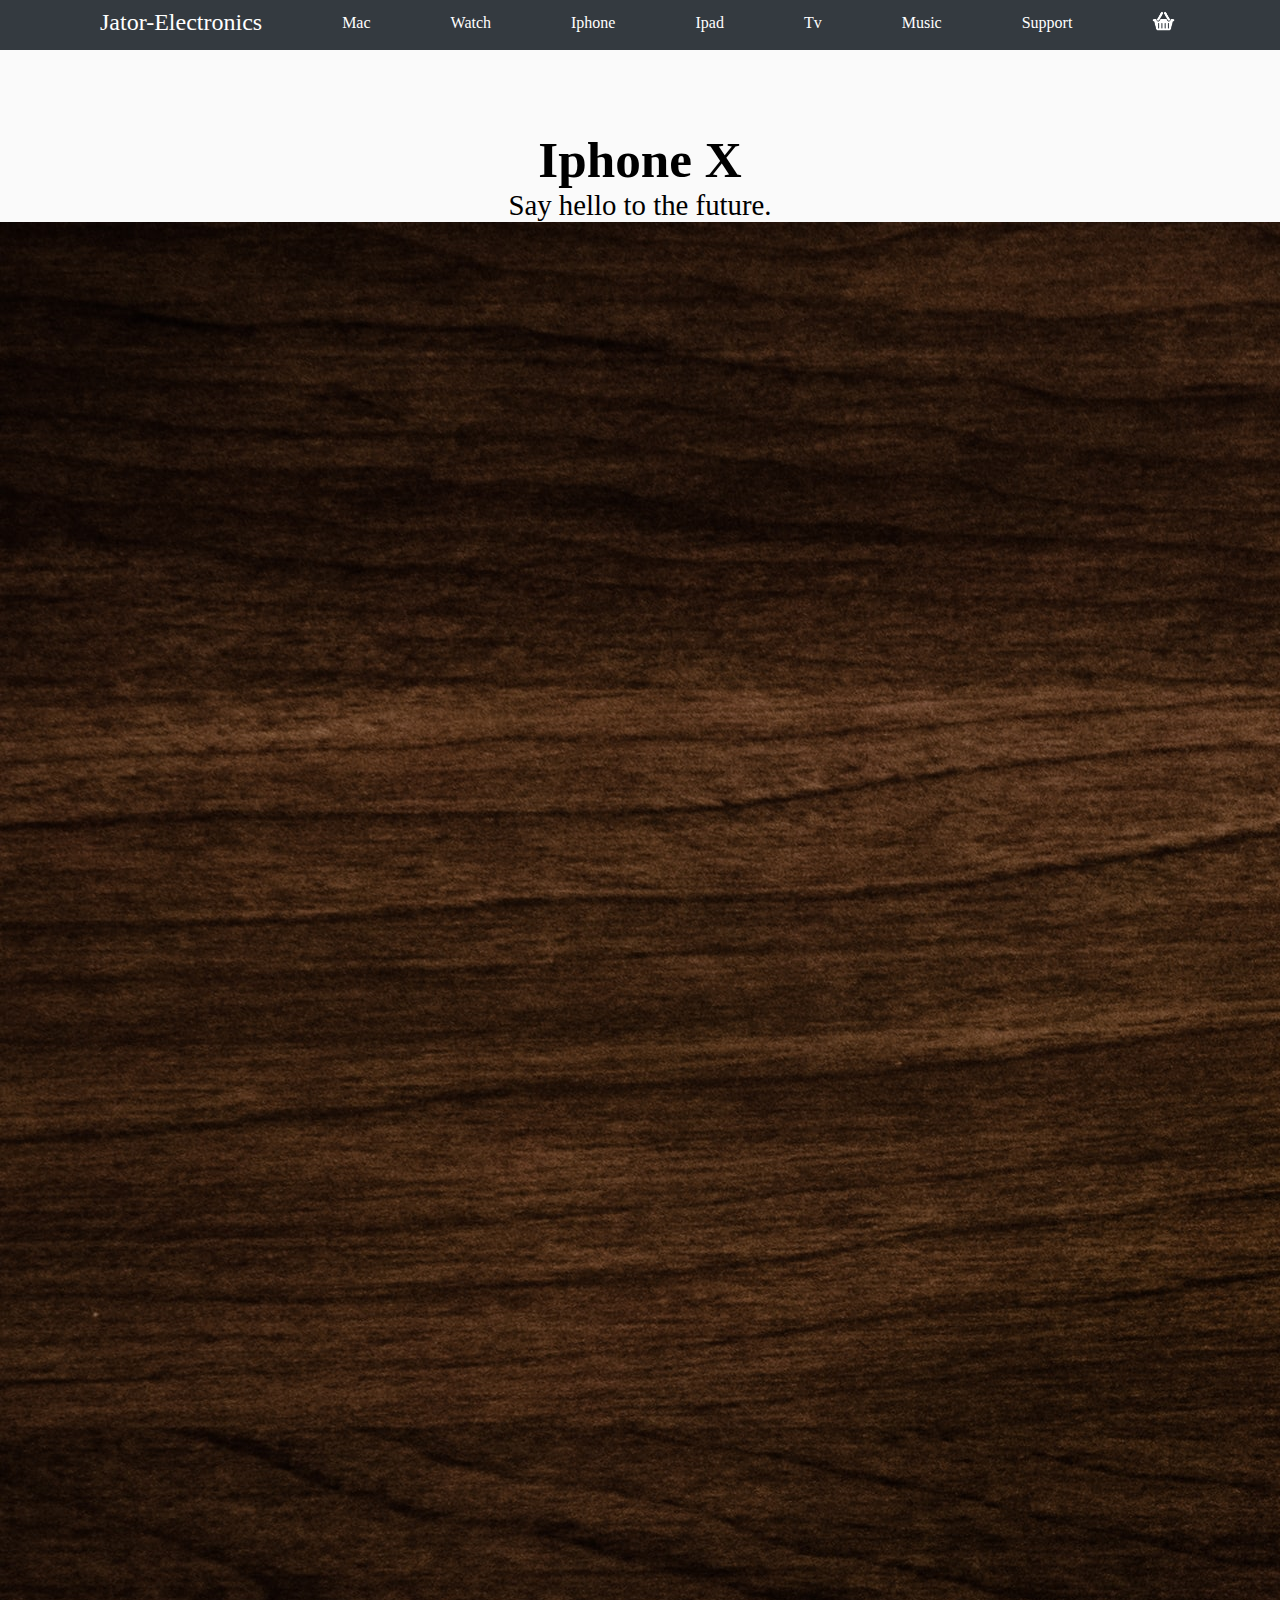
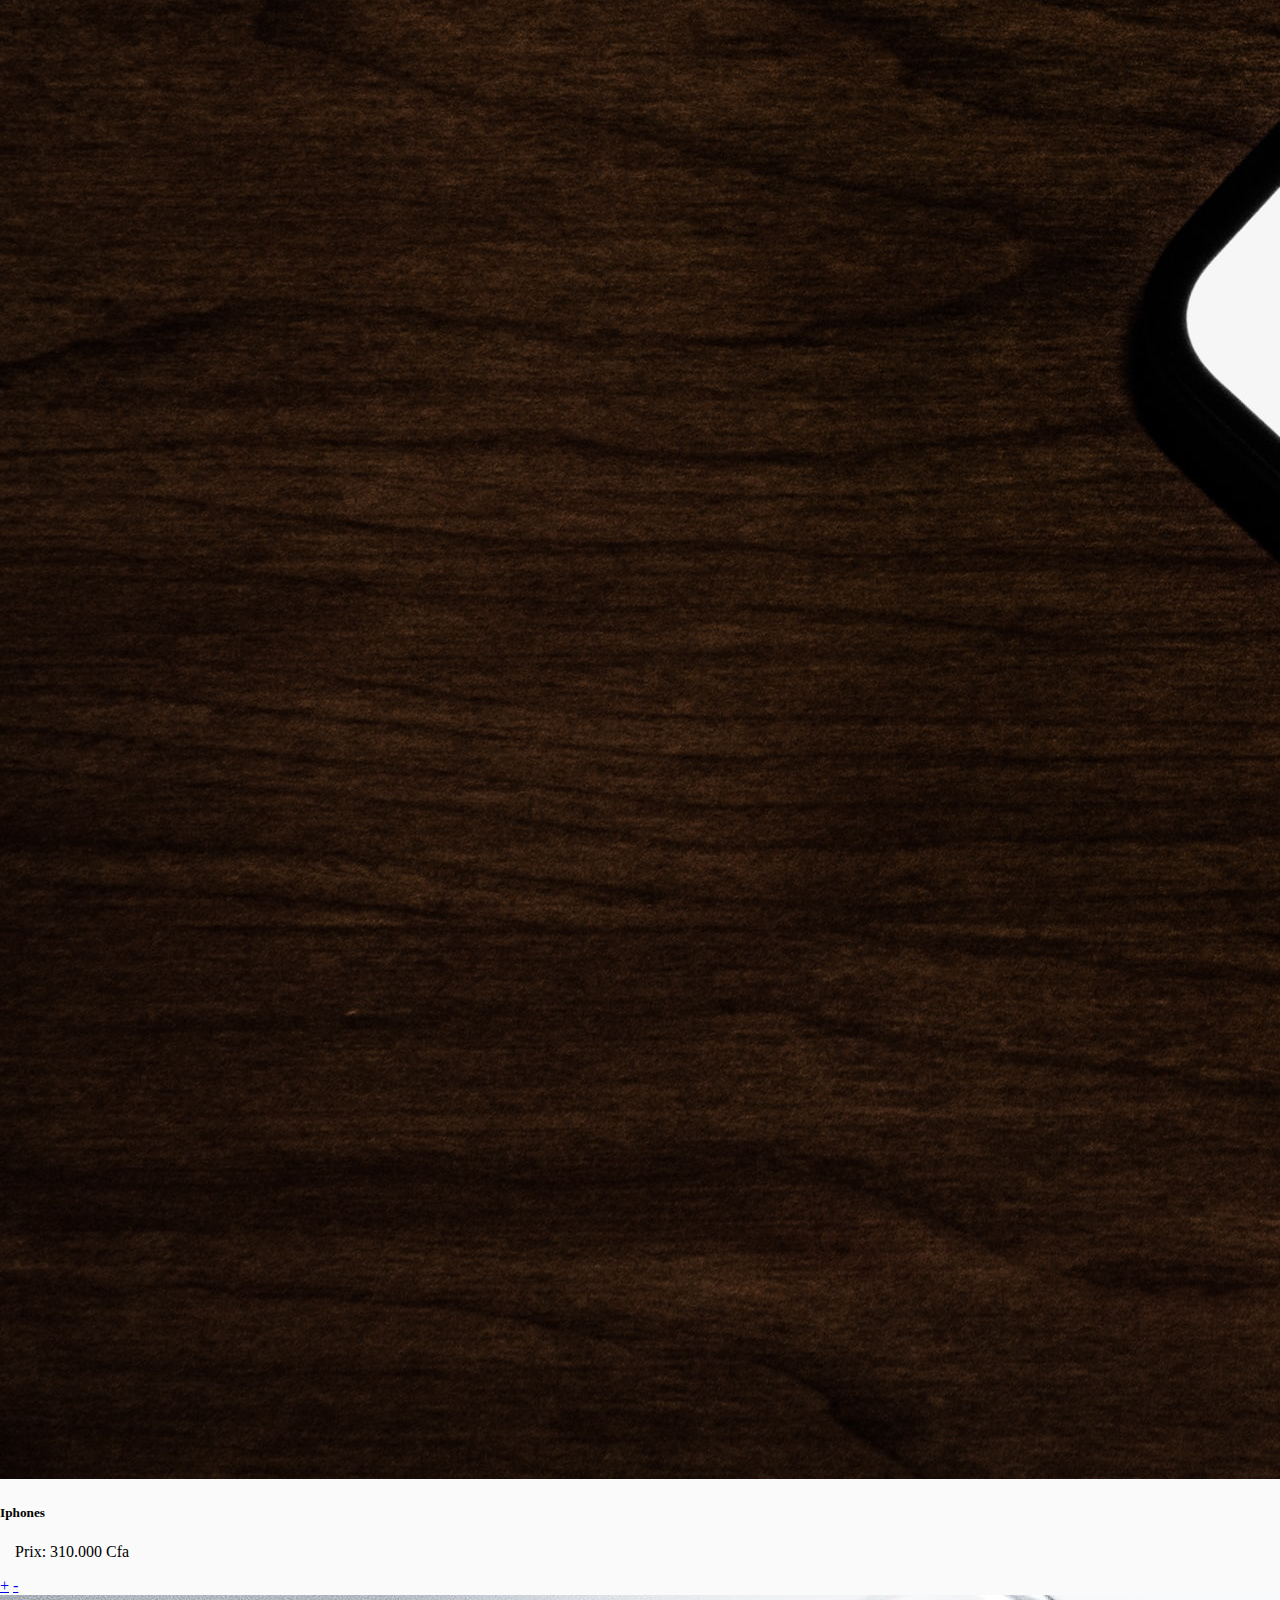
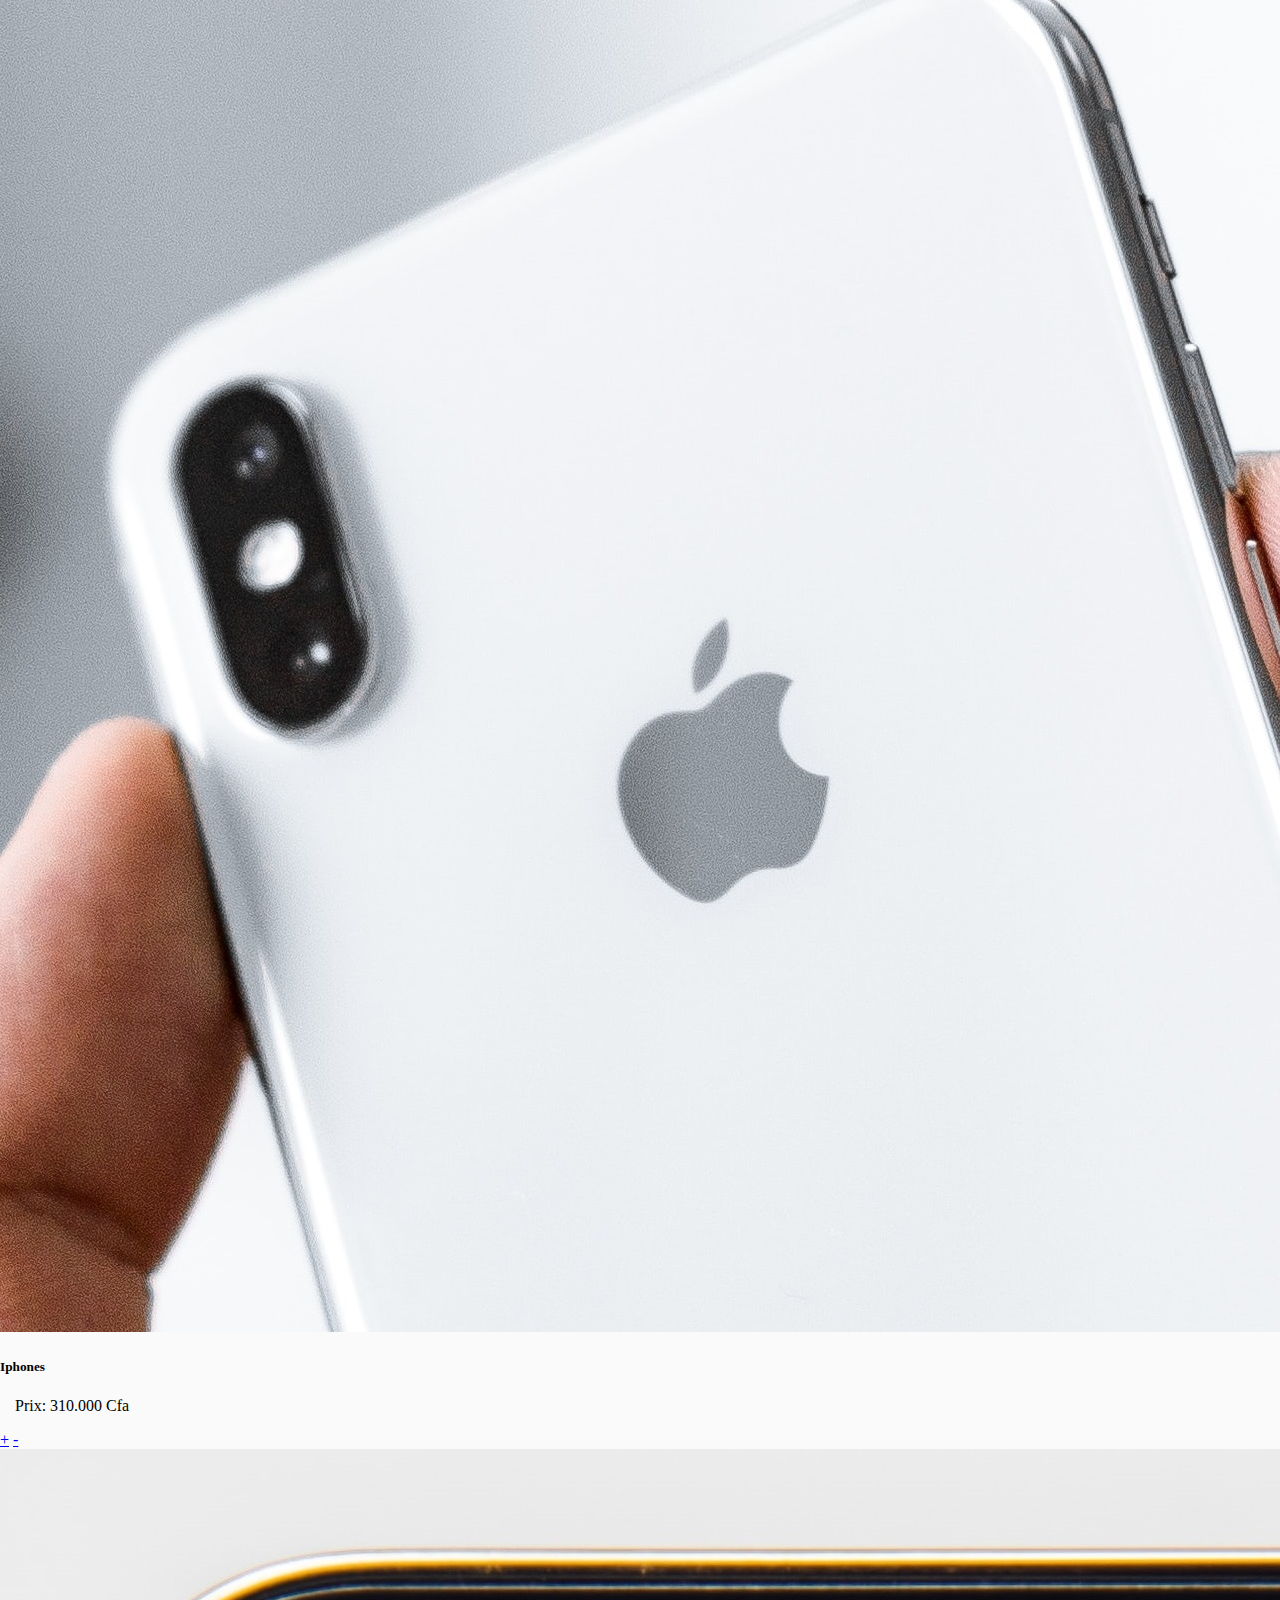
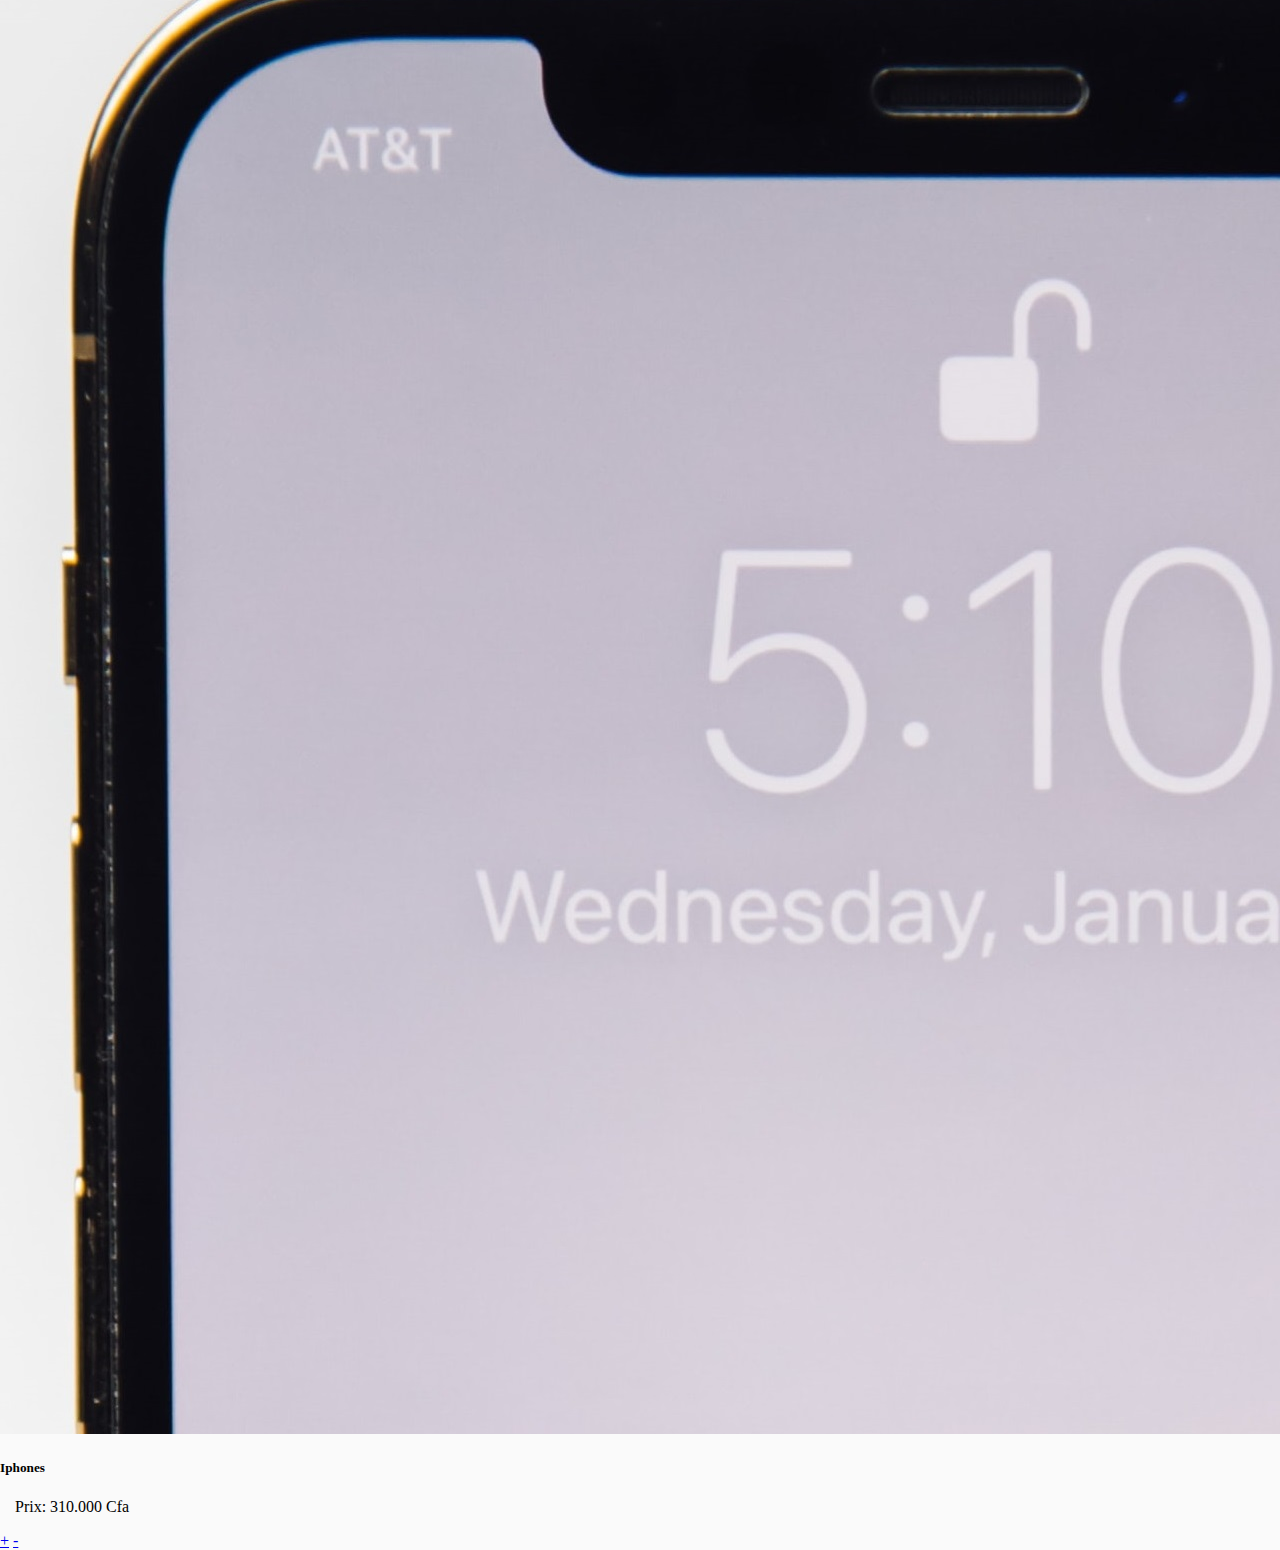
<file: iphone.html>
<!DOCTYPE html>
 <html>
      <head>
	        <meta charset="utf-8">
			<title> Jator-Electronics</title>
			<link rel="stylesheet" type="text/css" href="style.css">
            <link href="https://cdn.jsdelivr.net/npm/bootstrap@5.3.0-alpha1/dist/css/bootstrap.min.css" rel="stylesheet" integrity="sha384-GLhlTQ8iRABdZLl6O3oVMWSktQOp6b7In1Zl3/Jr59b6EGGoI1aFkw7cmDA6j6gD" crossorigin="anonymous">

				
	  </head>
	  <body>
	       
			<div class="navbg">
			   <ul class="mainmenu">
			   	   <li style="font-size: 24px; margin-top: -5px;"><a href="Index.html">Jator-Electronics</a></li>
			       <li><a href="mac.html">Mac</a></li>
				   <li><a href="watches.html">Watch</a></li>
				   <li><a href="iphone.html">Iphone</a></li>
				   <li><a href="#">Ipad</a></li>
				   <li><a href="#">Tv</a></li>
				   <li><a href="#">Music</a></li>
				   <li><a href="#">Support</a></li>
				   <li><a href="panier.html"><img class="icones" src="icones/shopping-cart.png"></a></li>
			   </ul>
			</div>
			
			<section class="sectionone" >
			    <div class="hook">Iphone X</div>
				<span>Say hello to the future.</span>
			</section>

            <div class="container text-center">
				<div class="row">
				  <div class="col">
					<div class="card" style="width: 18rem;">
						<img src="images/phone1.jpg" class="card-img-top" alt="...">
						<div class="card-body">
						  <h5 class="card-title">Iphones</h5>
						  <p class="card-text"> Prix: 310.000 Cfa</p>
						  <a href="#" class="btn btn-primary">+</a>
						  <a href="#" class="btn btn-primary">-</a>
						</div>
					  </div>
				  </div>
				  <div class="col">
					<div class="card" style="width: 18rem;">
						<img src="images/phone2.jpg" class="card-img-top" alt="...">
						<div class="card-body">
						  <h5 class="card-title">Iphones</h5>
						  <p class="card-text">Prix: 310.000 Cfa</p>
						  <a href="#" class="btn btn-primary">+</a>
						  <a href="#" class="btn btn-primary">-</a>
						</div>
					  </div>
				  </div>
				  <div class="col">
					<div class="card" style="width: 18rem;">
						<img src="images/phone3.jpg" class="card-img-top" alt="...">
						<div class="card-body">
						  <h5 class="card-title">Iphones</h5>
						  <p class="card-text" >Prix: 310.000 Cfa</p>
						  <a href="#" class="btn btn-primary">+</a>
						  <a href="#" class="btn btn-primary">-</a>
						</div>
					  </div>
				  </div>
				</div>
			  </div>

	  </body>

</html>
</file>
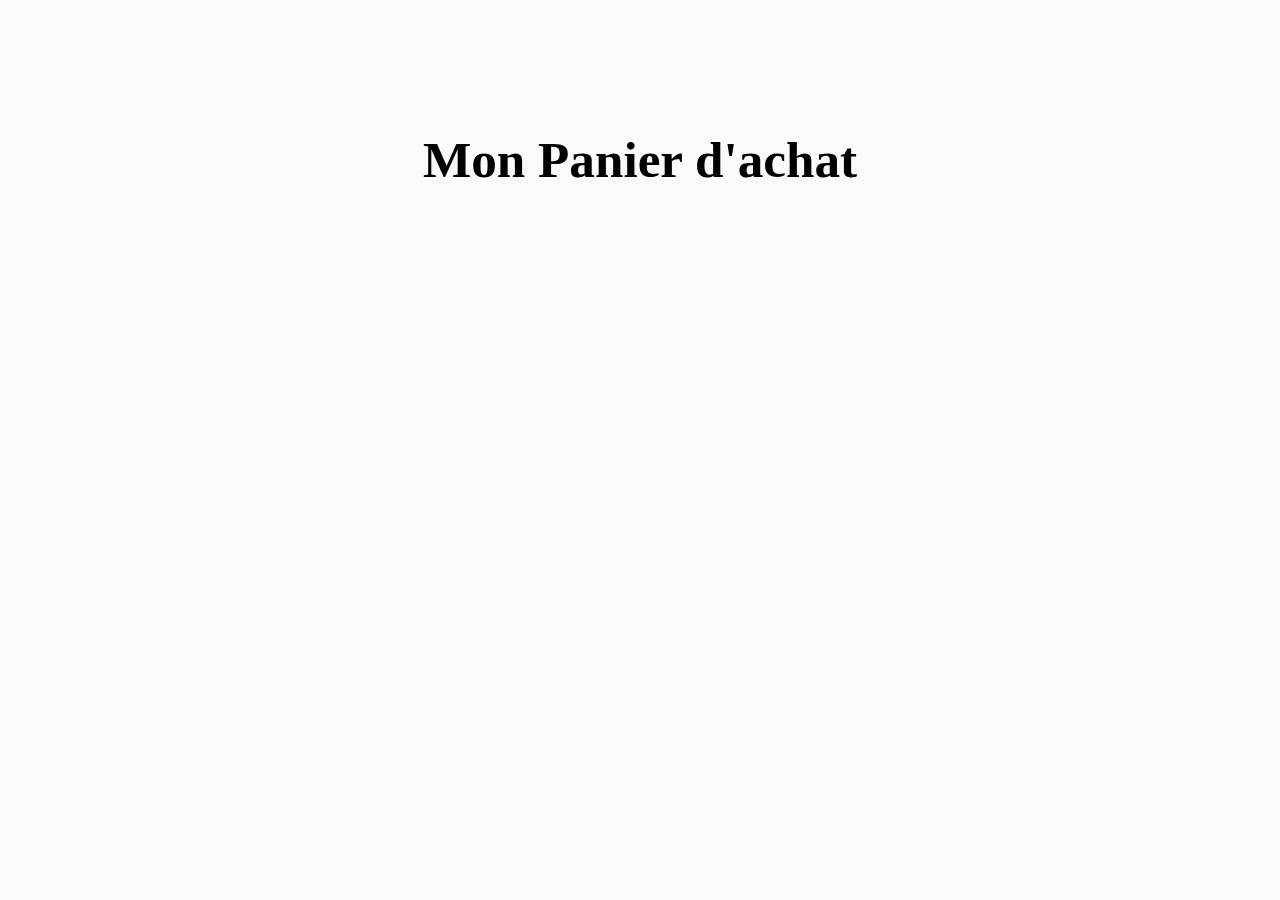
<file: panier.html>
<!DOCTYPE html>
<html lang="en">
<head>
    <meta charset="UTF-8">
    <meta http-equiv="X-UA-Compatible" content="IE=edge">
    <meta name="viewport" content="width=device-width, initial-scale=1.0">
    <link rel="stylesheet" type="text/css" href="style.css">
    <title>Panier</title>
</head>
<body>  
    <section class="sectionone" style="background-color:#fafafa;">
        <div class="hook">Mon Panier d'achat</div>
        

    </section>
    
</body>
</html>
</file>
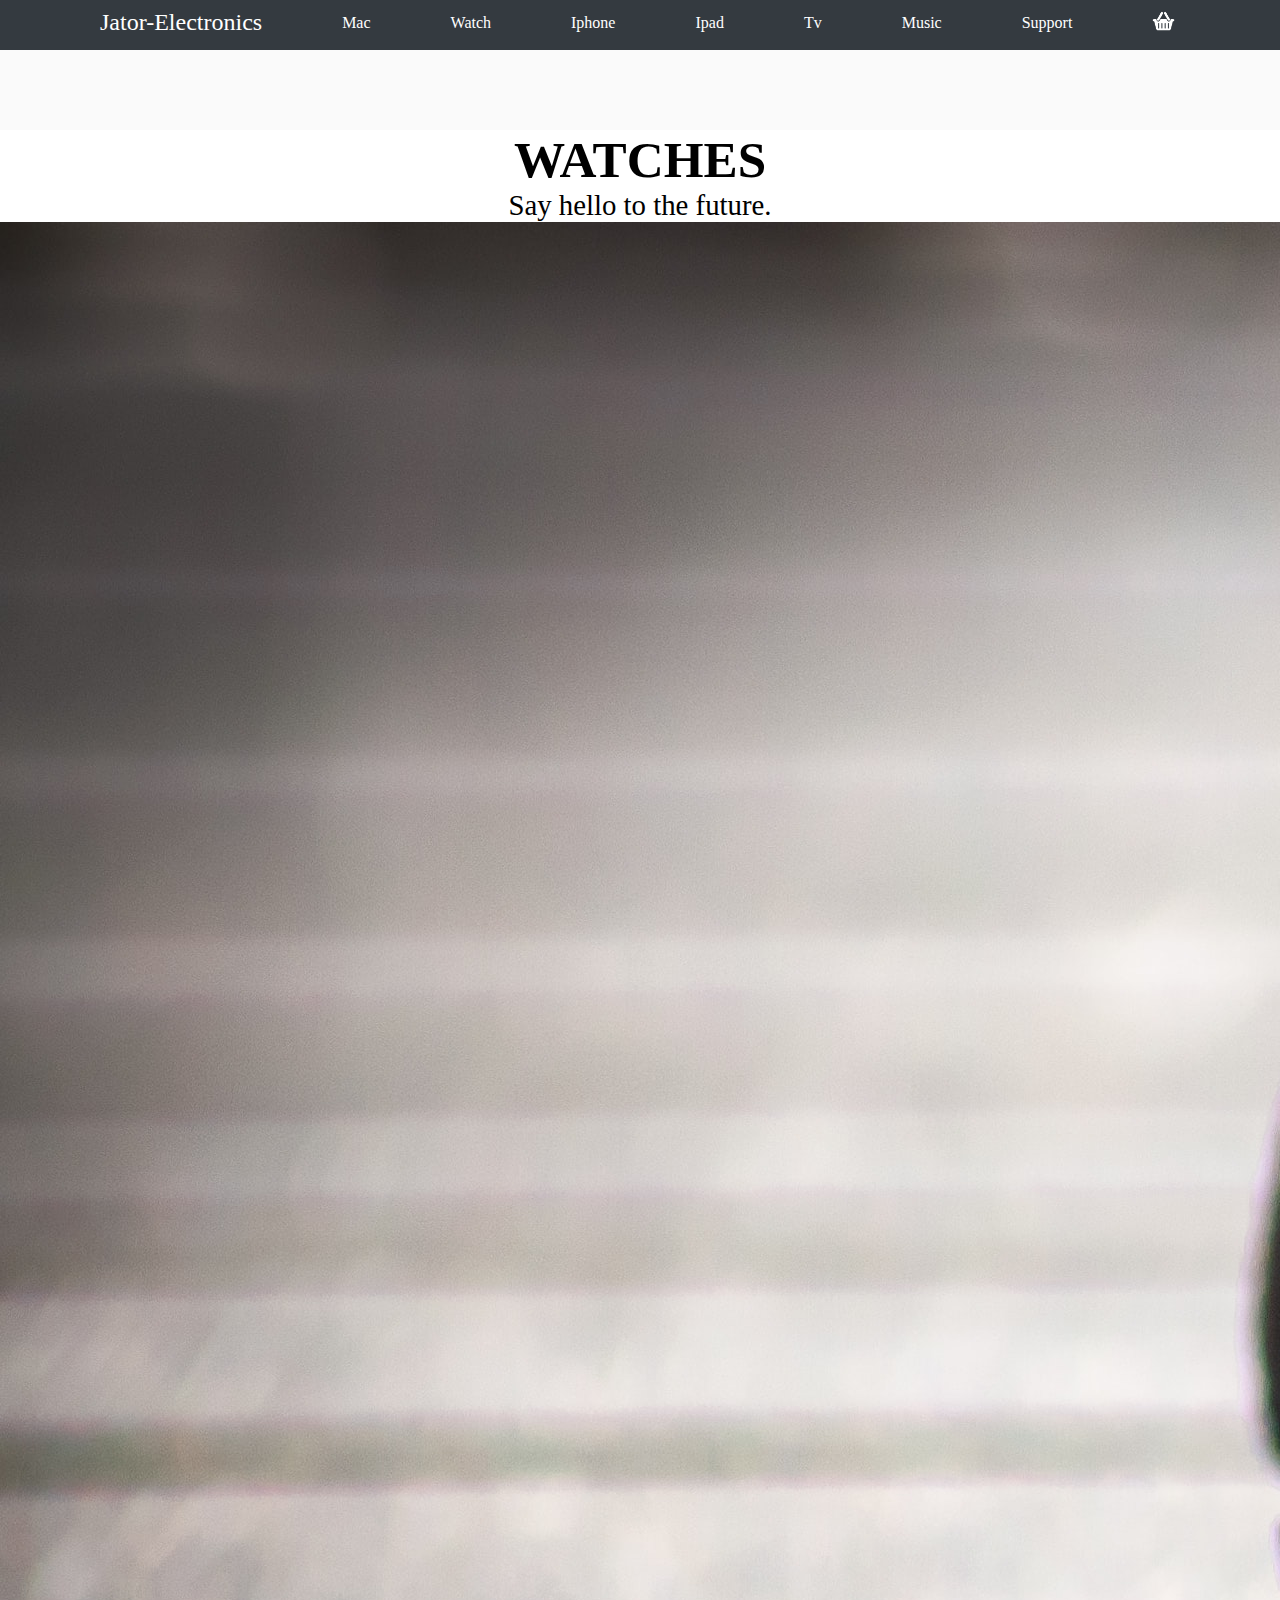
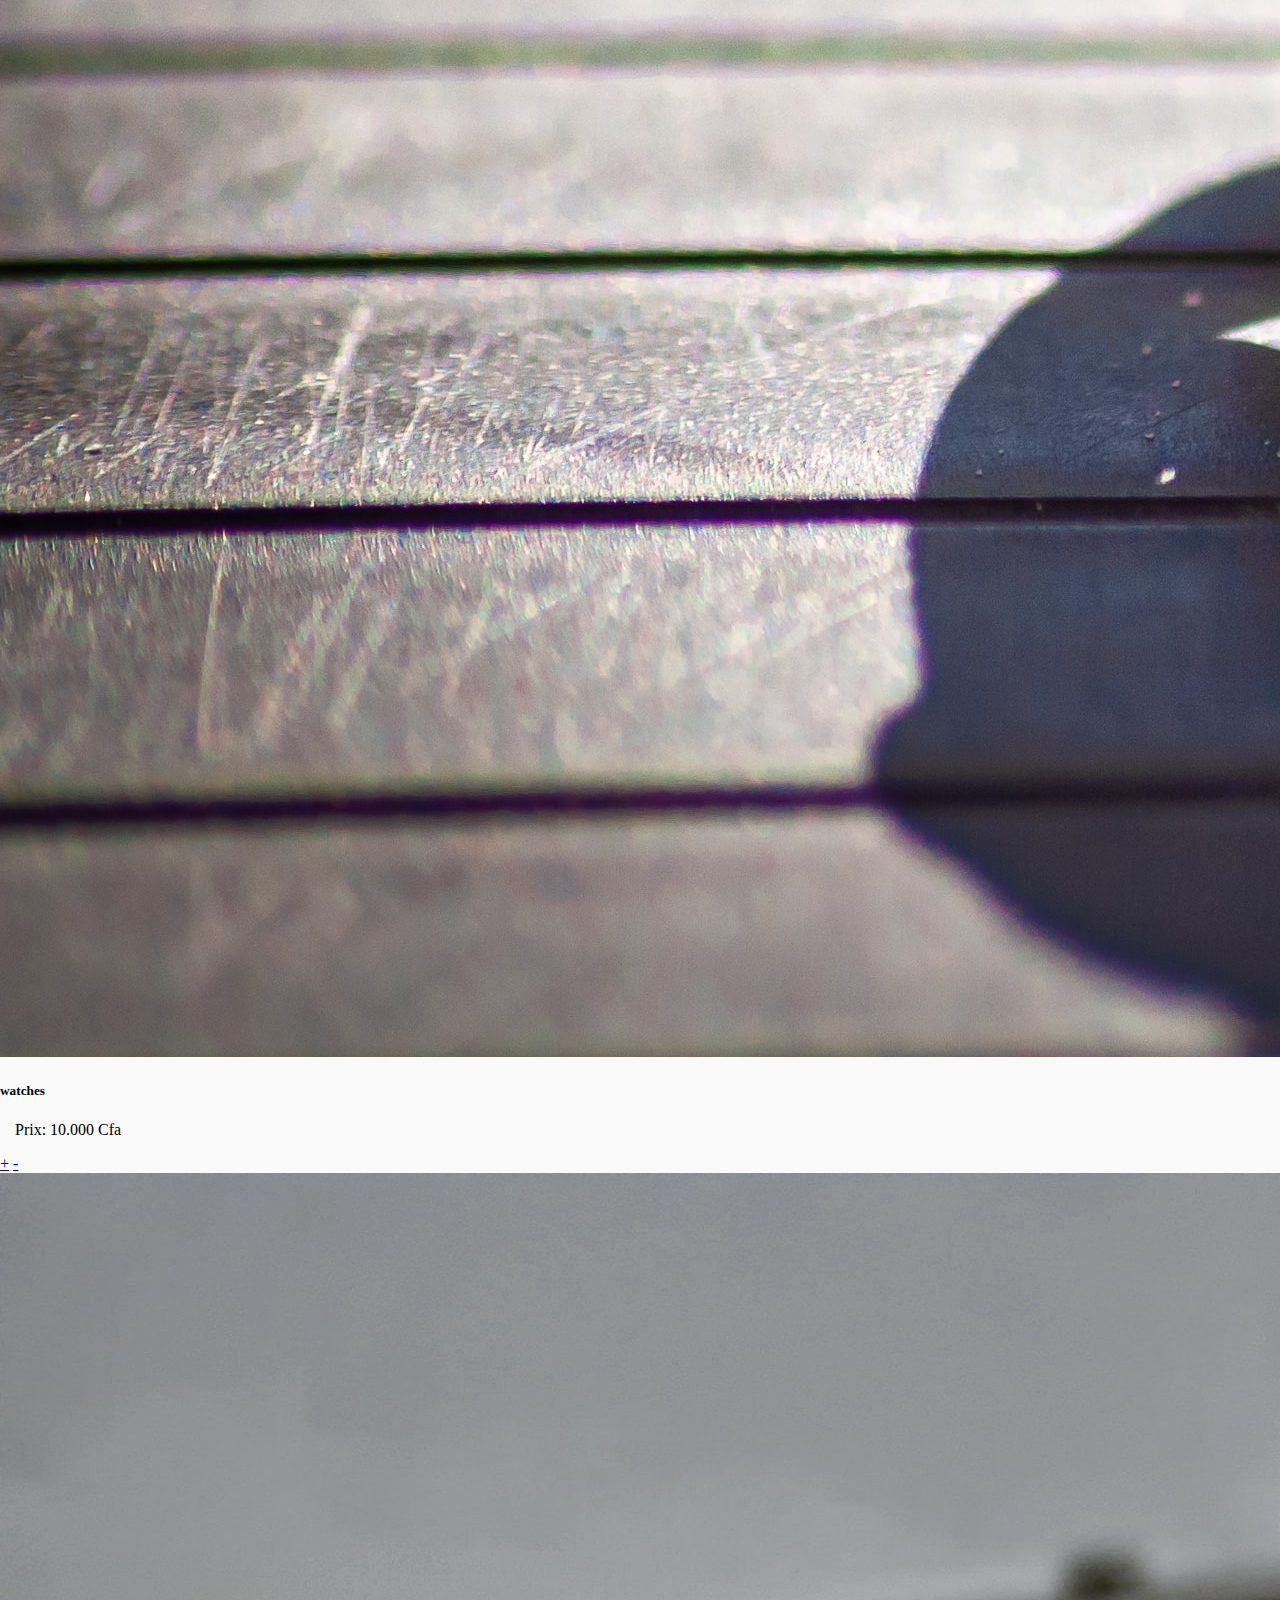
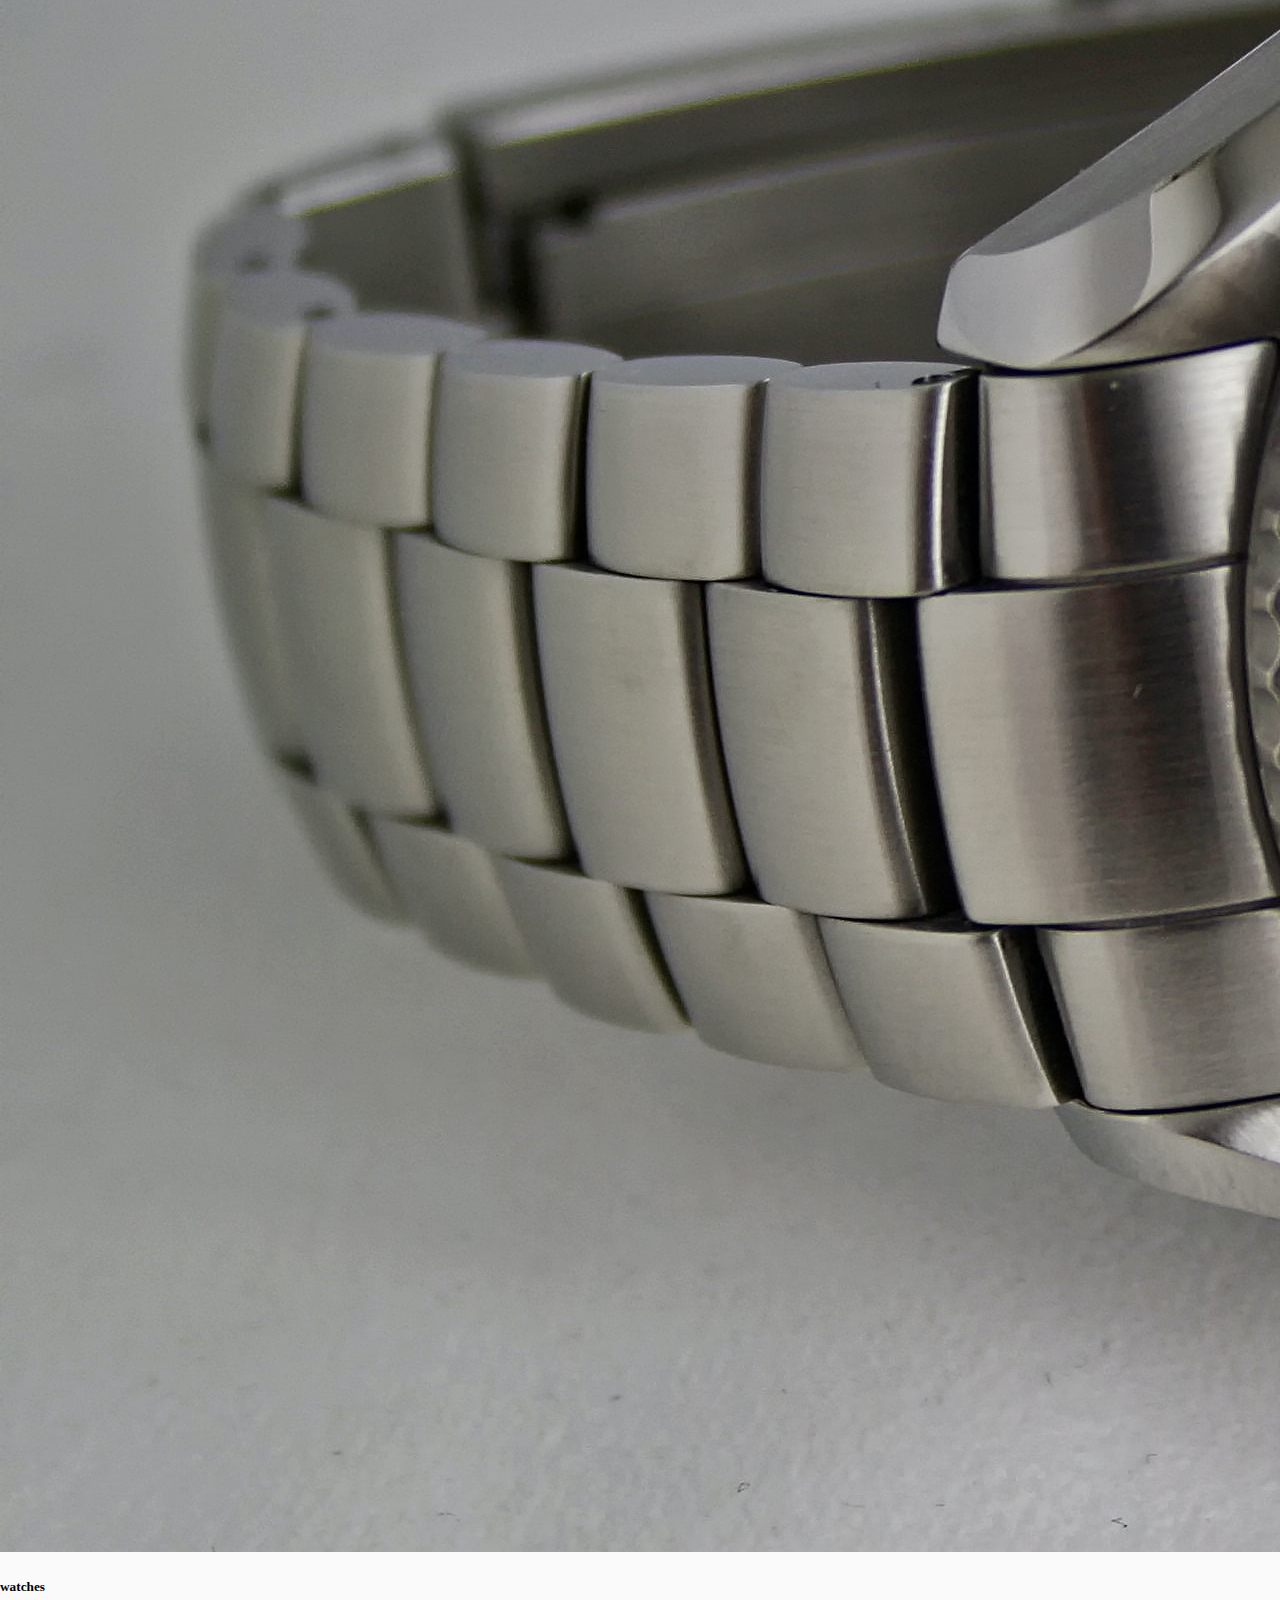
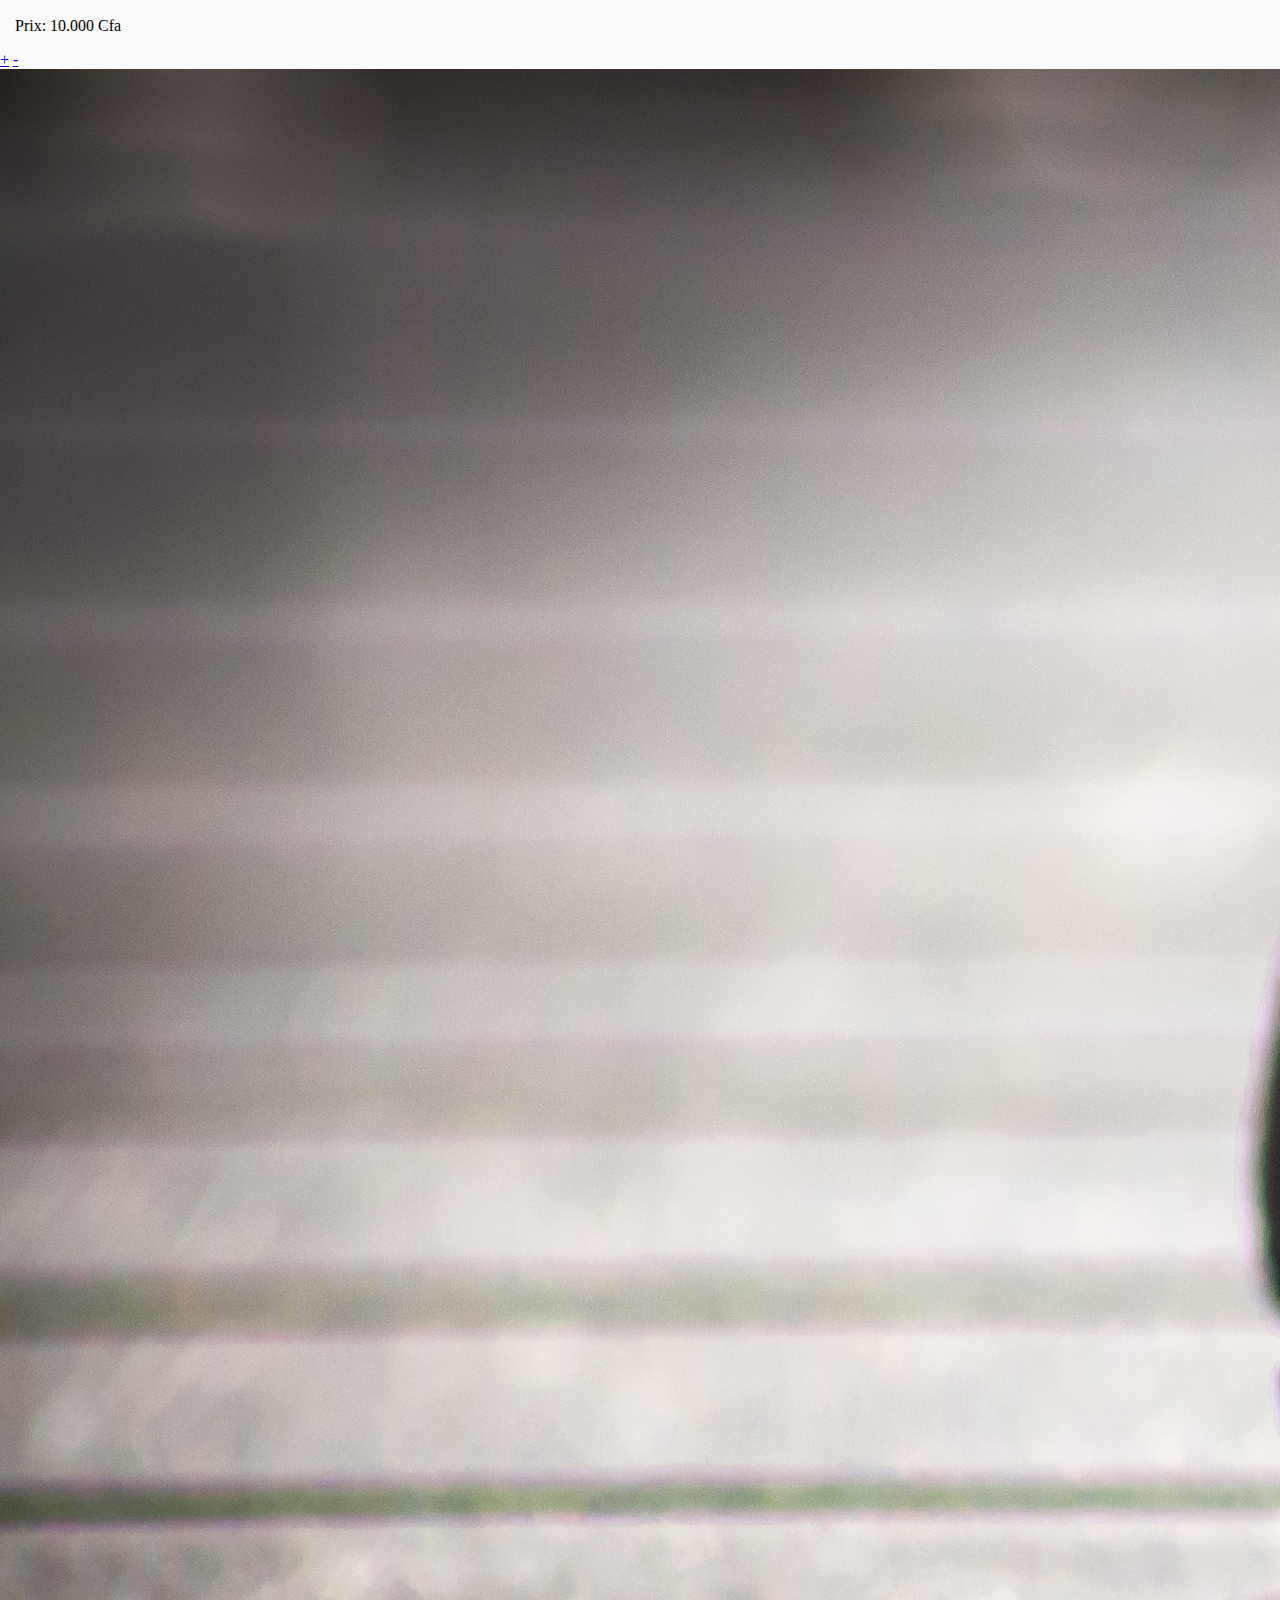
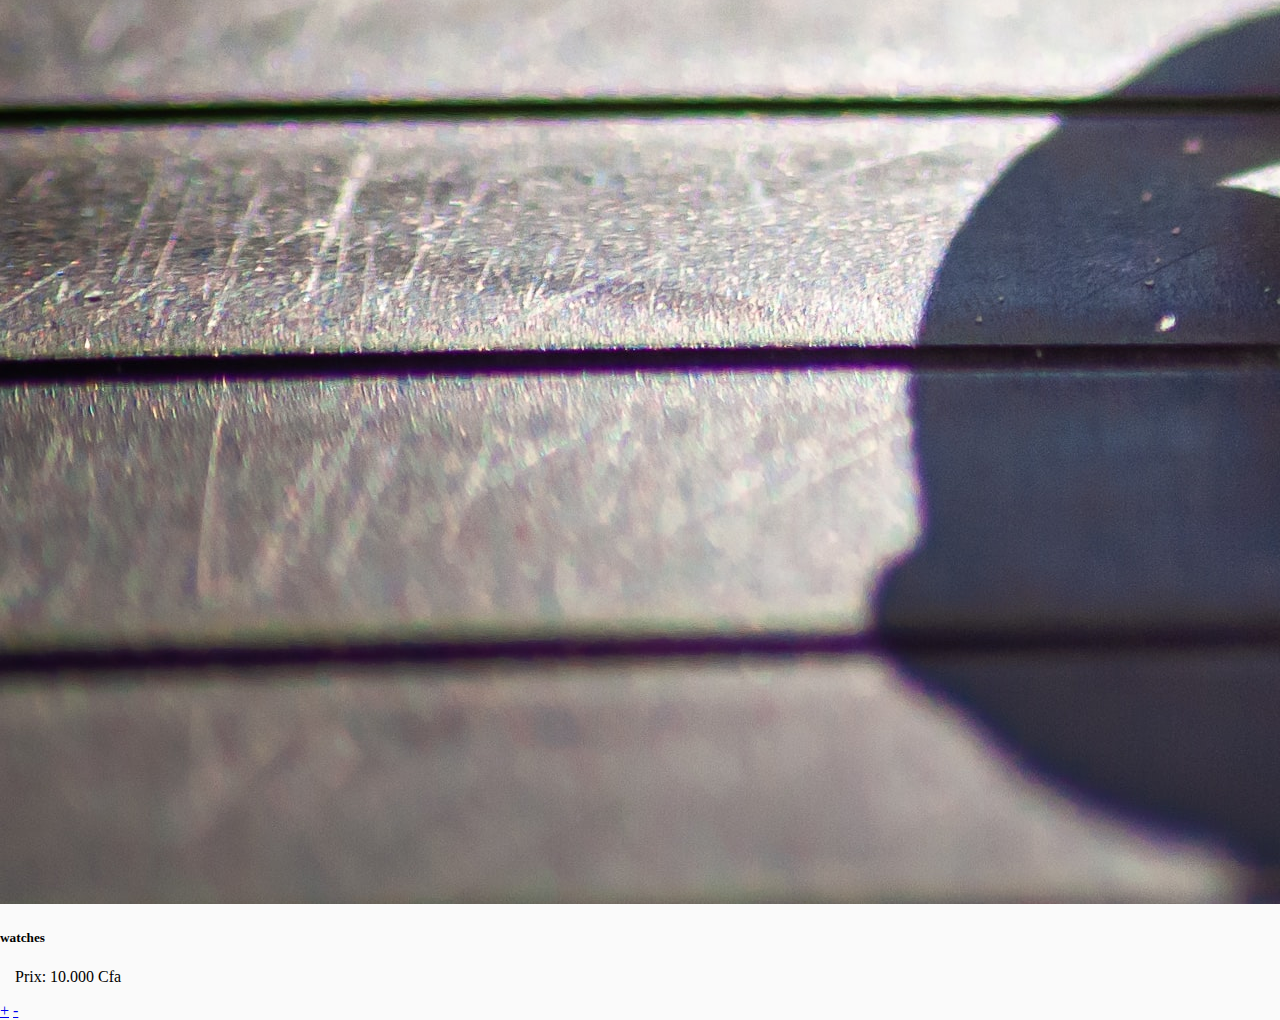
<file: watches.html>
<!DOCTYPE html>

 <html>
      <head>
	        <meta charset="utf-8">
			<title> Jator-Electronics</title>
			<link rel="stylesheet" type="text/css" href="style.css">
			<link href="https://cdn.jsdelivr.net/npm/bootstrap@5.3.0-alpha1/dist/css/bootstrap.min.css" rel="stylesheet" integrity="sha384-GLhlTQ8iRABdZLl6O3oVMWSktQOp6b7In1Zl3/Jr59b6EGGoI1aFkw7cmDA6j6gD" crossorigin="anonymous">
				
	  </head>
	  <body>
	       
			<div class="navbg">
			   <ul class="mainmenu">
			   	   <li style="font-size: 24px; margin-top: -5px;"><a href="Index.html">Jator-Electronics</a></li>
			       <li><a href="mac.html">Mac</a></li>
				   <li><a href="watches.html">Watch</a></li>
				   <li><a href="iphone.html">Iphone</a></li>
				   <li><a href="#">Ipad</a></li>
				   <li><a href="#">Tv</a></li>
				   <li><a href="#">Music</a></li>
				   <li><a href="#">Support</a></li>
				   <li><a href="panier.html"><img class="icones" src="icones/shopping-cart.png"></a></li>
			   </ul>
			</div>
			<section class="sectionone" style="background-color: white;">
			    <div class="hook">WATCHES</div>
				<span>Say hello to the future.</span>

			</section>
			
			<div class="container text-center">
				<div class="row">
				  <div class="col">
					<div class="card" style="width: 18rem;">
						<img src="images/wat3.jpg" class="card-img-top" alt="...">
						<div class="card-body">
						  <h5 class="card-title">watches</h5>
						  <p class="card-text">Prix: 10.000 Cfa</p>
						  <a href="#" class="btn btn-primary">+</a>
						  <a href="#" class="btn btn-primary">-</a>
						</div>
					  </div>
				  </div>
				  <div class="col">
					<div class="card" style="width: 18rem;">
						<img src="images/wat2.jpg" class="card-img-top" alt="...">
						<div class="card-body">
						  <h5 class="card-title">watches</h5>
						  <p class="card-text"> Prix: 10.000 Cfa</p>
						  <a href="#" class="btn btn-primary">+</a>
						  <a href="#" class="btn btn-primary">-</a>
						</div>
					  </div>
				  </div>
				  <div class="col">
					<div class="card" style="width: 18rem;">
						<img src="images/wat3.jpg" class="card-img-top" alt="...">
						<div class="card-body">
						  <h5 class="card-title">watches</h5>
						  <p class="card-text">Prix: 10.000 Cfa</p>
						  <a href="#" class="btn btn-primary">+</a>
						  <a href="#" class="btn btn-primary">-</a>
						</div>
					  </div>
				  </div>
				</div>
			  </div>

	  </body>

</html>

	  </body>

</html>
</file>
<file: style.css>
body{
	        		margin: 0px;
					font-family: roboto;
					background-color: #fafafa;
	        	}

			  .navbg{
			  width: 100%;
			  height: 60px;
			  background-color:#343a40;
			  position: fixed;
			  margin-top: -140px;
			  }
			                                                          
			  .mainmenu{
			   list-style:none;
			   display: inline-flex;
			   color: #ffffff;
			   
			   }
			   
			   ul.mainmenu,li a {
			   padding: 8px 30px 0px 50px;
			   text-decoration: none;
			   color: #ffffff;
			   }

			   .icones{
			     width: 23px;
                 margin-top:-5px;
			   }
                
			    .sectionone{
				 background-color: #fafafa;
				 text-align: center;
				 margin-top: -10px;
	
				 
				 }
				 
			    .hook{
				font-weight: 900;
				font-size: 320%;
				margin-top: 140px;		
				}
				
				   
				.sectionone span, .sectiontwo span, .sectiontree span, .section8 span{
				font-size:180%;
				margin-top: -2px;
				}
							
				.linksectionone  a , .linksectiontwo a, .linksectiontree a , .linksectionfive a, .linksectionsix a , .linksection8 a{
				text-decoration: none;
				margin: 0px 14px 0px 14px;
				}
				
				.linksectionone  a:hover , .linksectiontwo a:hover, .linksectiontree a:hover, .linksectionfive a:hover, .linksectionsix a:hover, .linksection8 a {
				text-decoration: underline;
				font-size: 120%;
				}
				
				.sectiontwo{
				 background-color: #f5f5f5;
				 width: 100%;
				 text-align: center;
				 padding-top: 10px;
				 }
				

				.sectiontree{
				 background-color: #131218;
				 text-align: center;
				 color:white;
				 padding-top: 10px;
				
				 }
				 
				.linksectiontree  a {
				color: blue;			
				}   
				
			    .sectionleft1 {
				text-align: center;
				width: 50%;
				float: left;
				background-color:#fafafa;
                
				}
				
				.sectionleft2 {
				text-align: center;
				width: 50%;
				float: left;
				background-color:#f9f0eb;
				margin-top: 18px;
                
				}
			     
				.imgsectionfour{
				background-image: url('../TP/images/shop_for_college_large.jpg');
				background-size:cover;
				background-repeat: no-repeat;
				height: 550px;
				margin-top: -160px;
				margin-left:-230px;
				}
				
				.sectionfive1{
				text-align: center;
				width: 50%;
				float: right;			
				
				}
				
				.hookfive{
				font-size: 120%;
				font-weight: 900;
				color:white;
				margin-top: 440px;
				
				}
				
				.hookfive2{
				font-size: 330%;
				font-weight: 900;
				color:white;
				margin-top: 390px;
				}
				
                .imgsectionfive1{
				background-image: url('../TP/images/behind_the_mac_boniface_large.jpg');
				background-size:cover;
				background-repeat: no-repeat;
				background-position: center;
				width: 100%;
				height: 615px;
				margin-top: -450px;
				}
				
				.imgsectionleft2{
				background-image: url('../TP/images/iphone_8_large.jpg');
				background-repeat: no-repeat;
				background-position: center;
				width: 500px;
				height:380px;	    

				}
				
				.sectionseven{
				text-align: center;
				width: 50%;
				float: right;			
				
				}
				
				.imgsectionfive2{
				background-image: url('../TP/images/how_to_shoot_large.jpg');
				background-size:cover;
				background-repeat: no-repeat;
				background-position: center;
				width: 100%;
				height: 615px;
				margin-top: -450px;
				}
				
				.section8 {
				text-align: center;
				width: 50%;
				float: left;
				background-color:#fafafa;
				margin-top: 10px;
                				
				}
				
				.imgsection8{
				background-image: url('../TP/images/airpods_large.jpg');
				background-repeat: no-repeat;
				background-position: center;			
				width: 500px;
				height:380px;
                margin-top: 8px;				

				}
				
				.section9 {
				text-align: center;
				width: 50%;
				float: right;
				background-color:#eeeeee;
				margin-top: 10px;
                				
				}
				
				.imgsection9{
				background-image: url('../TP/images/watch_series_3_large.jpg');
				background-repeat: no-repeat;
				background-position: center;			
				width: 500px;
				height:380px;
                margin-top: px;				

				}
				
				.pomme {
			     width: 40px;              
			    }
			
				.piedpage{
			  width: 100%;
			  height: 50px;	
			  background-color:#343a40;
			  float: left;		  
               }  

            p{
			margin-left:15px;
			color: #fafafa;
            }		
			.card-text{
				color: black;
			}
</file>
